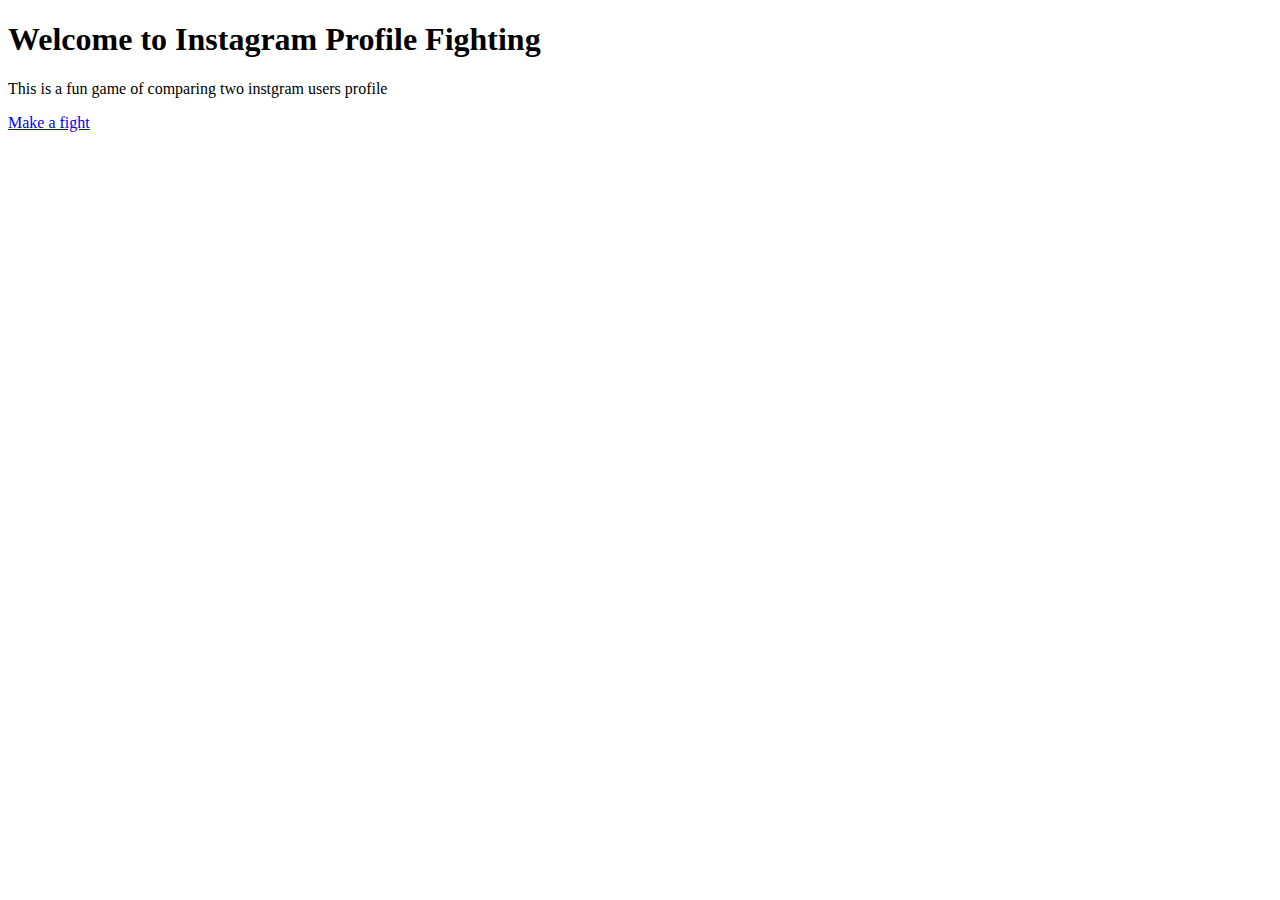
<file: Templates/index.html>
<!DOCTYPE html>
<html lang="en">
<head>
    <meta charset="UTF-8">
    <meta name="viewport" content="width=device-width, initial-scale=1.0">
    <link href="D:\Git\Instagram-profile-fighting\Styles\index_style.css" rel="stylesheet">
    <title>Instagram Profile Fighting</title>
</head>
<body>
    <div class="header">
        <h1>Welcome to Instagram Profile Fighting</h1>
        <p>This is a fun game of comparing two instgram users profile</p>
    </div>
    <a href="D:\Git\Instagram-profile-fighting\Templates\fighting.html">Make a fight</a>
</body>
</html>
</file>
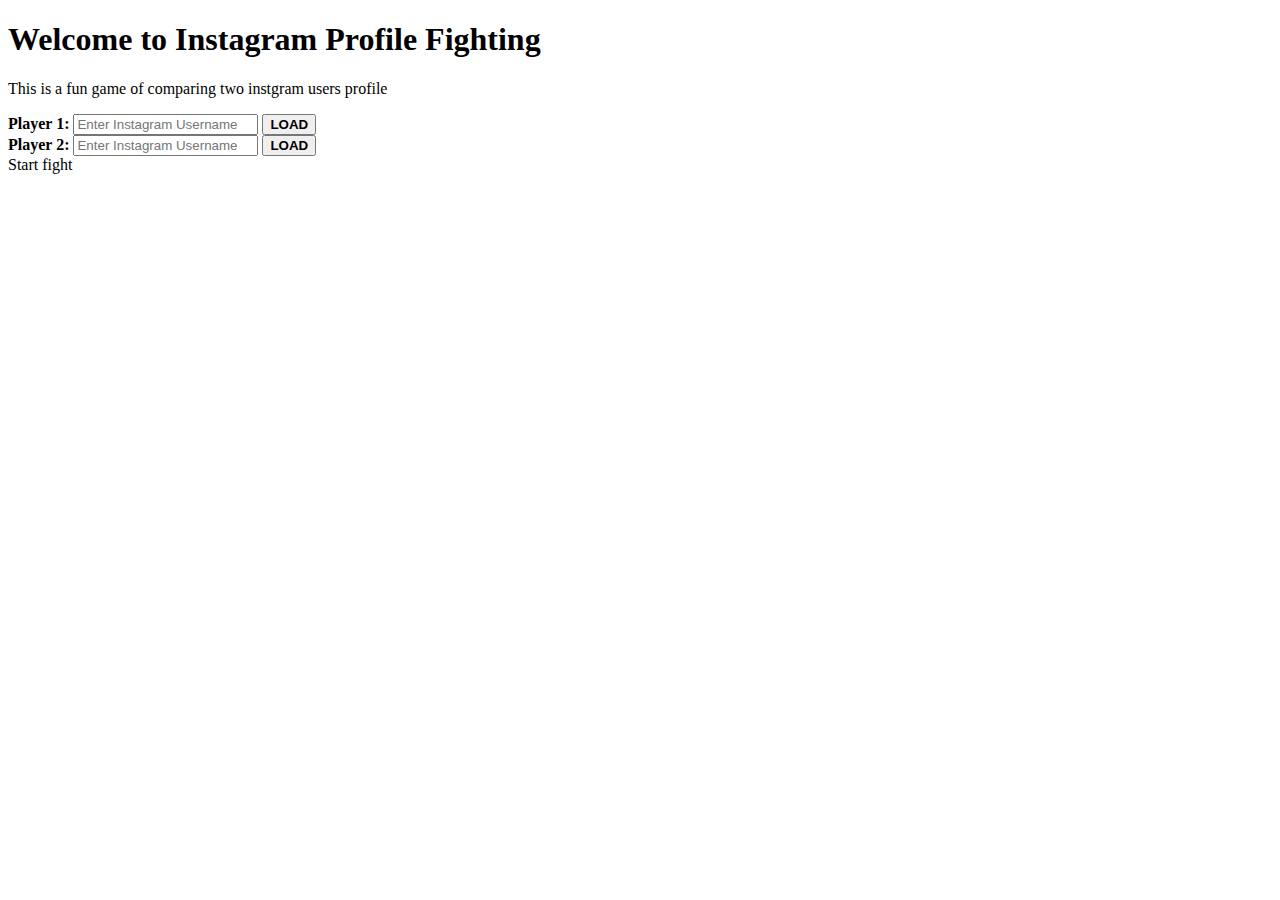
<file: Templates/fighting.html>
<!DOCTYPE html>
<html lang="en">
<head>
    <meta charset="UTF-8">
    <meta name="viewport" content="width=device-width, initial-scale=1.0">
    <link href="D:\Git\Instagram-profile-fighting\Styles\fighting_style.css" rel="stylesheet">
    <link href="D:\Git\Instagram-profile-fighting\Styles\user_search.css" rel="stylesheet">
    <title>Instagram Profile Fighting</title>
</head>
<body>
    <div class="header">
        <h1>Welcome to Instagram Profile Fighting</h1>
        <p>This is a fun game of comparing two instgram users profile</p>
    </div>
    <div class="input_container">
        <div class="player_1" id="player1">
            <label><strong>Player 1:</strong></label>
            <input id="user1" onkeyup="search(this)" placeholder="Enter Instagram Username">
            <div class="search_result_block" id="search_result_block1" style="display: none;"></div>
            <button id="btn1" onclick="load_user(this)"><strong>LOAD</strong></button>
        </div>
        <div class="player_2" id="player2">
            <label><strong>Player 2:</strong></label>
            <input id="user2" onkeyup="search(this)" placeholder="Enter Instagram Username">
            <div class="search_result_block" id="search_result_block2" style="display: none;"></div>
            <button id="btn2" onclick="load_user(this)"><strong>LOAD</strong></button>
        </div>
    </div>
    <a>Start fight</a>
    <script src="D:\Git\Instagram-profile-fighting\Scripts\user_search.js"></script>
    <script src="D:\Git\Instagram-profile-fighting\Scripts\user_select_collapse.js"></script>
    <script src="D:\Git\Instagram-profile-fighting\Scripts\user_load.js"></script>
</body>
</html>
</file>
